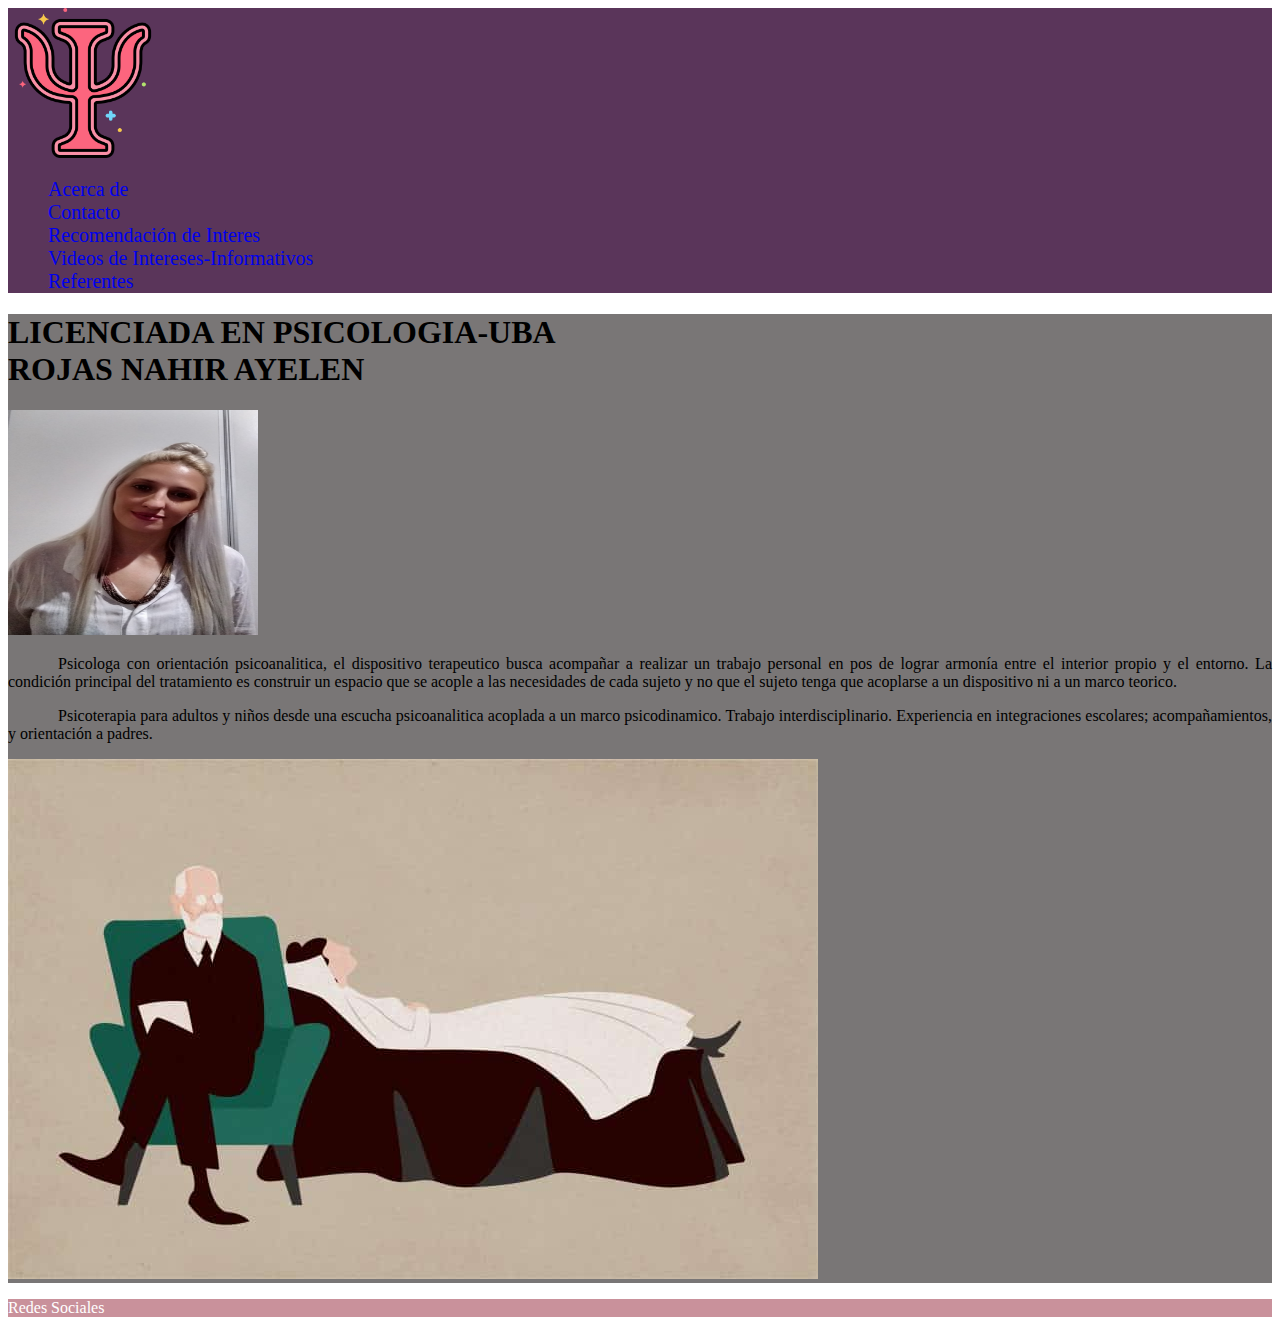
<file: index.html>
<!DOCTYPE html>
<html lang="en">
  <head>
    <meta charset="UTF-8" />
    <meta http-equiv="X-UA-Compatible" content="IE=edge" />
    <meta name="viewport" content="width=device-width, initial-scale=1.0" />
    <link rel="stylesheet" href="css/style.css">
    <link
      href="https://cdn.jsdelivr.net/npm/bootstrap@5.3.0-alpha1/dist/css/bootstrap.min.css"
      rel="stylesheet"
      integrity="sha384-GLhlTQ8iRABdZLl6O3oVMWSktQOp6b7In1Zl3/Jr59b6EGGoI1aFkw7cmDA6j6gD"
      crossorigin="anonymous"
    />
    <link rel="shortcut icon" href="img/psicologia.png" type="image/x-icon" />
    <link
      rel="stylesheet"
      href="https://cdnjs.cloudflare.com/ajax/libs/font-awesome/6.2.1/css/all.min.css"
      integrity="sha512-MV7K8+y+gLIBoVD59lQIYicR65iaqukzvf/nwasF0nqhPay5w/9lJmVM2hMDcnK1OnMGCdVK+iQrJ7lzPJQd1w=="
      crossorigin="anonymous"
      referrerpolicy="no-referrer"
    />
    <title>LICENCIADA EN PSICOLOGIA-UBA ROJAS NAHIR AYELEN</title>
  </head>
  <body>
    <!-- navbar -->
    <header>
      <div class="container">
        <div class="d-flex flex-row justify-content-between">
          <div>
            <img src="../img/psicologia.png" alt="psico" class="logo__tamaño" />
          </div>
          <div>
            <nav class="d-flex flex-column align-content-center mt-3">
              <ul>
                <li class="nav-item"><a href="index.html" class="nav-link">Acerca de</a></li>
                <li class="nav-item">
                  <a href="paginas/contacto.html" class="nav-link">Contacto</a>
                </li>
                <li class="nav-item">
                  <a href="paginas/recomendación.html" class="nav-link">Recomendación de Interes</a>
                </li>
                <li class="nav-item">
                  <a href="paginas/videos de intereses informativos.html" class="nav-link">Videos de Intereses-Informativos</a>
                </li>
                <li class="nav-item">
                  <a href="paginas/referentes.html" class="nav-link">Referentes</a>
                </li>
              </ul>
            </nav>
        </div>
      </div>
    </header>
    <!-- contenido -->
    <main>
      <div class="container">
        <div class="d-flex flex-column">
            <div>
                <h1 class="text-center mt-5">LICENCIADA EN PSICOLOGIA-UBA <br />ROJAS NAHIR AYELEN</h1>
            </div>
            <div class="text-center text-md-start">
                <img src="img/Nahir.png" alt="Licenciada Rojas" class="foto-rojas__tamaño img-fluid rounded-5 border border-dark" />
            </div>
        </div>
      </div>
      <section>
        <div class="container">
          <div class="row">
            <p class="fs-2 fw-bolder">Psicologa con orientación psicoanalitica, el dispositivo terapeutico busca acompañar a realizar un trabajo personal en pos de lograr armonía
            entre el interior propio y el entorno. La condición principal del tratamiento es construir un espacio que se acople a las necesidades de cada
             sujeto y no que el sujeto tenga que acoplarse a un dispositivo ni a un marco teorico.
            </p>
            <p class="fs-2 fw-bolder">Psicoterapia para adultos y niños desde una escucha psicoanalitica acoplada a un marco psicodinamico. Trabajo interdisciplinario.
             Experiencia en integraciones escolares; acompañamientos, y orientación a padres.
            </p>
          </div>
          <div class="text-center">
            <img src="img/110062012_m-810x520.png" alt="Freud" class="img-fluid" />
          </div>
        </div>
      </section>  
    </main>
    <!-- pie de pagina -->
    <footer>
        <div class="d-flex flex-row justify-content-between">
            <p class="fs-4 flex-grow-1 text-center fw-bolder">Redes Sociales</p>
            <div class="fs-4 me-3">
            <a href="#" class="text-decoration-none"><i class="fa-brands fa-instagram"></i></a>
            <a href="#" class="text-decoration-none"><i class="fa-brands fa-facebook"></i></a>
            <a href="#" class="text-decoration-none"><i class="fa-brands fa-twitter"></i></a>
            </div>
        </div>
    </footer>
  </body>
</html>
</file>
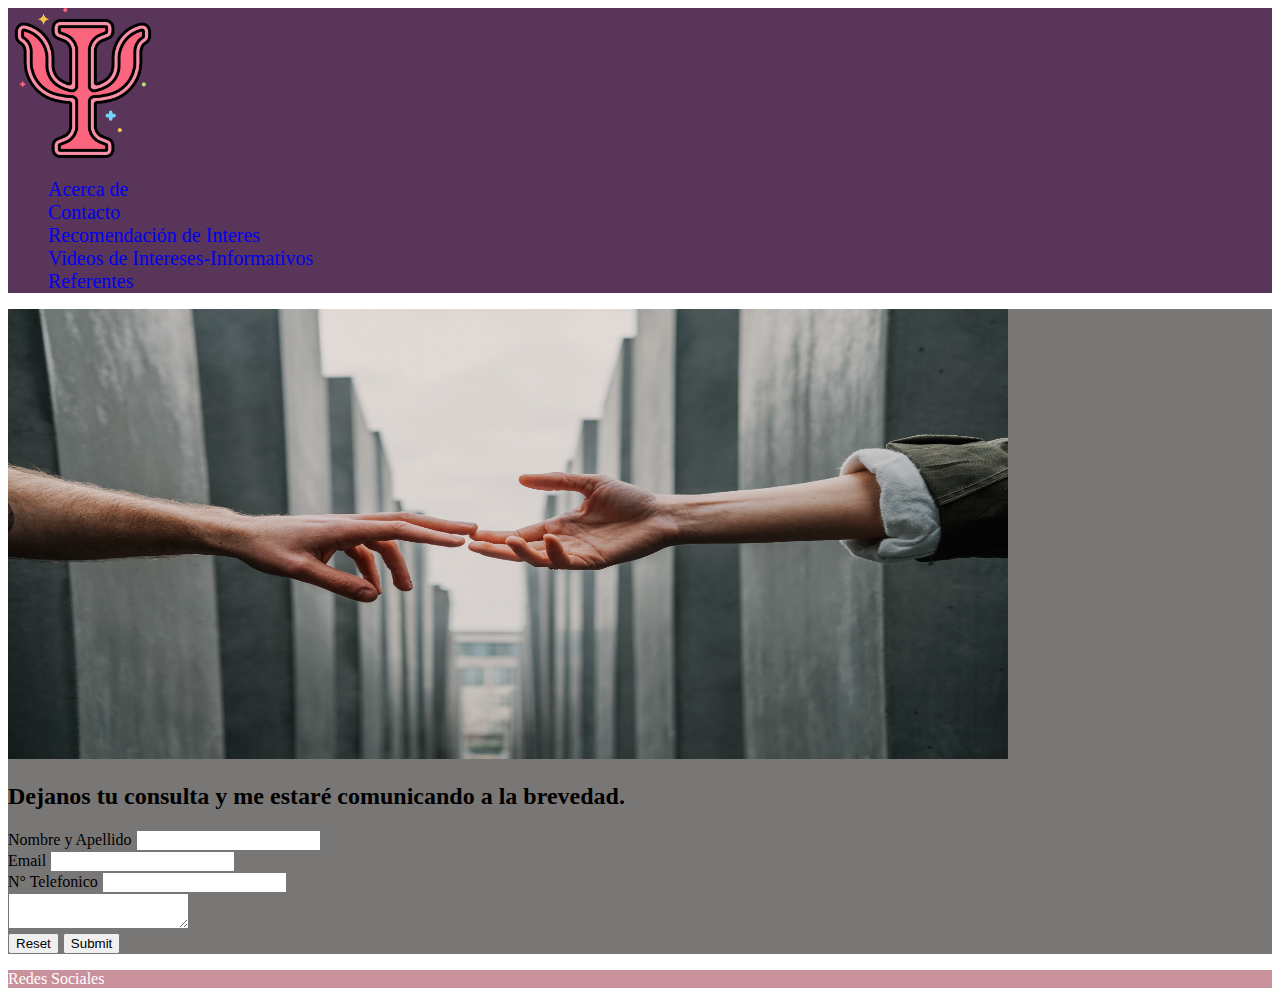
<file: paginas/contacto.html>
<!DOCTYPE html>
<html lang="en">
  <head>
    <meta charset="UTF-8" />
    <meta http-equiv="X-UA-Compatible" content="IE=edge" />
    <meta name="viewport" content="width=device-width, initial-scale=1.0" />
    <link rel="stylesheet" href="../css/style.css" />
    <link
      href="https://cdn.jsdelivr.net/npm/bootstrap@5.3.0-alpha1/dist/css/bootstrap.min.css"
      rel="stylesheet"
      integrity="sha384-GLhlTQ8iRABdZLl6O3oVMWSktQOp6b7In1Zl3/Jr59b6EGGoI1aFkw7cmDA6j6gD"
      crossorigin="anonymous"
    />
    <link rel="shortcut icon" href="img/psicologia.png" type="image/x-icon" />
    <link
      rel="stylesheet"
      href="https://cdnjs.cloudflare.com/ajax/libs/font-awesome/6.2.1/css/all.min.css"
      integrity="sha512-MV7K8+y+gLIBoVD59lQIYicR65iaqukzvf/nwasF0nqhPay5w/9lJmVM2hMDcnK1OnMGCdVK+iQrJ7lzPJQd1w=="
      crossorigin="anonymous"
      referrerpolicy="no-referrer"
    />
    <title>LICENCIADA EN PSICOLOGIA-UBA ROJAS NAHIR AYELEN</title>
  </head>
  <body>
    <!-- navbar -->
    <header>
      <div class="container">
        <div class="d-flex flex-row justify-content-between">
          <div>
            <img src="../img/psicologia.png" alt="psico" class="logo__tamaño" />
          </div>
          <div>
            <nav class="d-flex flex-column align-content-center mt-3">
              <ul>
                <li class="nav-item">
                  <a href="../index.html" class="nav-link">Acerca de</a>
                </li>
                <li class="nav-item">
                  <a href="contacto.html" class="nav-link">Contacto</a>
                </li>
                <li class="nav-item">
                  <a href="recomendación.html" class="nav-link"
                    >Recomendación de Interes</a
                  >
                </li>
                <li class="nav-item">
                  <a
                    href="videos de intereses informativos.html"
                    class="nav-link"
                    >Videos de Intereses-Informativos</a
                  >
                </li>
                <li class="nav-item">
                  <a href="referentes.html" class="nav-link">Referentes</a>
                </li>
              </ul>
            </nav>
          </div>
        </div>
      </div>
    </header>
    <!-- contenido -->
    <main>
      <div class="">
        <div class="text-center">
          <img
            src="../img/toa-heftiba-_UIVmIBB3JU-unsplash.jpg"
            alt="ayuda"
            class="img-fluid p-3 img-ayuda__tamaño"
          />
        </div>
      </div>
      <div class="container">
        <h2 class="text-center">
          Dejanos tu consulta y me estaré comunicando a la brevedad.
        </h2>
      </div>
      <div class="container text-center">
        <div class="row justify-content-center p-3">
          <form action="" class="">
            <div class="mb-3">
              <label for="nombre" class="form-label fs-5"
                >Nombre y Apellido</label
              >
              <input type="text" id="nombre" class="nombre form-control" />
            </div>
            <div class="mb-3">
              <label for="email" class="form-label fs-5">Email</label>
              <input type="email" id="email" class="email form-control" />
            </div>
            <div class="mb-3">
              <label for="telefono" class="form-label fs-5"
                >N° Telefonico</label
              >
              <input
                type="telefono"
                id="telefono"
                class="telefono form-control"
              />
            </div>
            <div class="mb-3 mt-5">
              <textarea id="mensaje" class="mensaje form-control"></textarea>
            </div>
            <div class="pb-3 text-end">
              <input type="reset" value="Reset" class="btn btn-light" />
              <input type="submit" value="Submit" class="btn btn-light" />
            </div>
          </form>
        </div>
      </div>
    </main>
    <!-- pie de página -->
    <footer>
      <div class="d-flex flex-row justify-content-between">
        <p class="fs-4 flex-grow-1 text-center fw-bolder">Redes Sociales</p>
        <div class="fs-4 me-3">
          <a href="#" class="text-decoration-none"
            ><i class="fa-brands fa-instagram"></i
          ></a>
          <a href="#" class="text-decoration-none"
            ><i class="fa-brands fa-facebook"></i
          ></a>
          <a href="#" class="text-decoration-none"
            ><i class="fa-brands fa-twitter"></i
          ></a>
        </div>
      </div>
    </footer>
  </body>
</html>
</file>
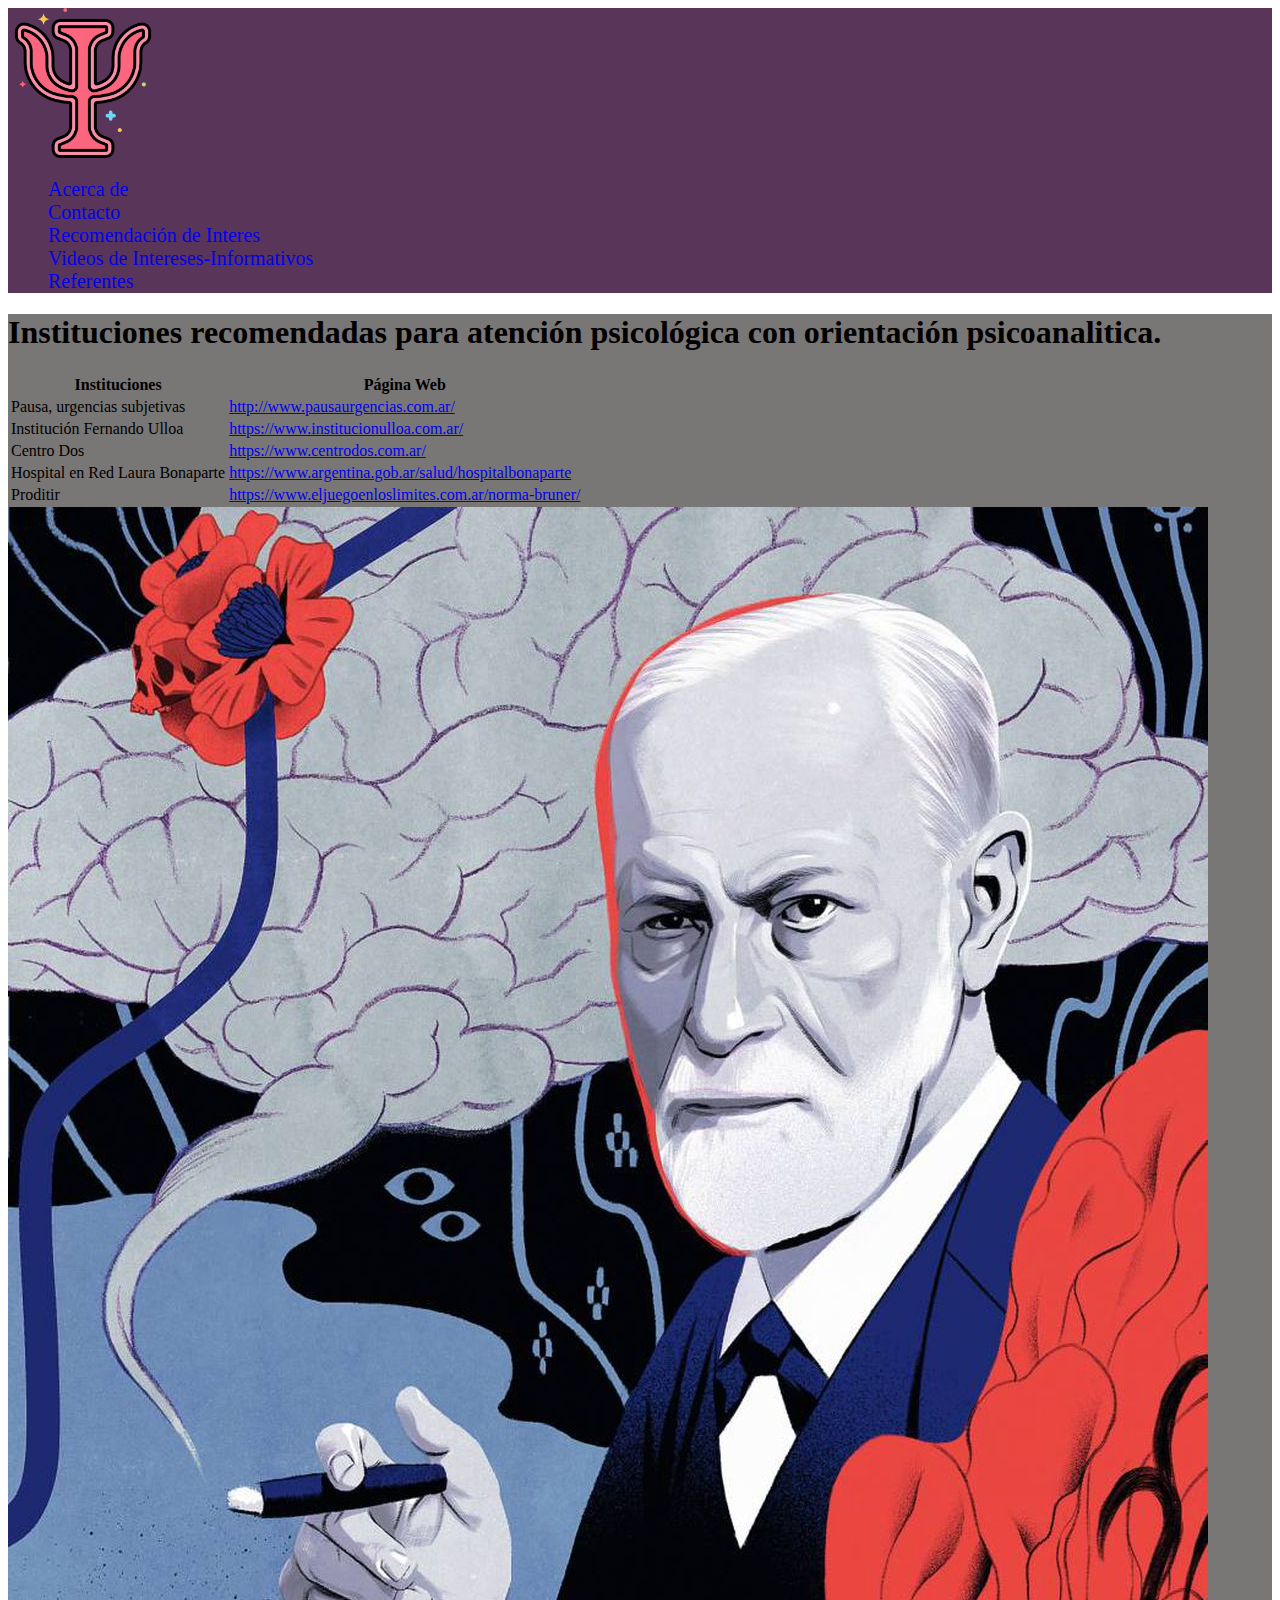
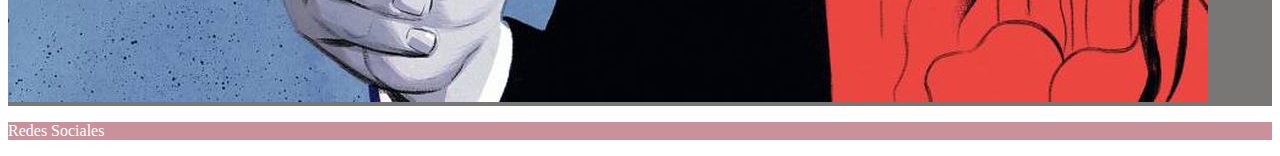
<file: paginas/recomendación.html>
<!DOCTYPE html>
<html lang="en">
  <head>
    <meta charset="UTF-8" />
    <meta http-equiv="X-UA-Compatible" content="IE=edge" />
    <meta name="viewport" content="width=device-width, initial-scale=1.0" />
    <link rel="stylesheet" href="../css/style.css">
    <link
      href="https://cdn.jsdelivr.net/npm/bootstrap@5.3.0-alpha1/dist/css/bootstrap.min.css"
      rel="stylesheet"
      integrity="sha384-GLhlTQ8iRABdZLl6O3oVMWSktQOp6b7In1Zl3/Jr59b6EGGoI1aFkw7cmDA6j6gD"
      crossorigin="anonymous"
    />
    <link rel="shortcut icon" href="../img/psicologia.png" type="image/x-icon" />
    <link
      rel="stylesheet"
      href="https://cdnjs.cloudflare.com/ajax/libs/font-awesome/6.2.1/css/all.min.css"
      integrity="sha512-MV7K8+y+gLIBoVD59lQIYicR65iaqukzvf/nwasF0nqhPay5w/9lJmVM2hMDcnK1OnMGCdVK+iQrJ7lzPJQd1w=="
      crossorigin="anonymous"
      referrerpolicy="no-referrer"
    />
    <title>LICENCIADA EN PSICOLOGIA-UBA ROJAS NAHIR AYELEN</title>
  </head>
  <body>
    <!-- navbar -->
    <header>
      <div class="container">
        <div class="d-flex flex-row justify-content-between">
          <div>
            <img src="../img/psicologia.png" alt="psico" class="logo__tamaño" />
          </div>
          <div>
            <nav class="d-flex flex-column align-content-center mt-3">
              <ul>
                <li class="nav-item"><a href="../index.html" class="nav-link">Acerca de</a></li>
                <li class="nav-item">
                  <a href="contacto.html" class="nav-link">Contacto</a>
                </li>
                <li class="nav-item">
                  <a href="recomendación.html" class="nav-link">Recomendación de Interes</a>
                </li>
                <li class="nav-item">
                  <a href="videos de intereses informativos.html" class="nav-link">Videos de Intereses-Informativos</a>
                </li>
                <li class="nav-item">
                  <a href="referentes.html" class="nav-link">Referentes</a>
                </li>
              </ul>
            </nav>
        </div>
      </div>
    </header>
    <main>
      <div class="container_tabla">
        <h1 class="titulo2">Instituciones recomendadas para atención psicológica con orientación psicoanalitica.</h1>
        <table class="tabla">
          <th>Instituciones</th>
          <th>Página Web</th>
          <tr>
            <td>Pausa, urgencias subjetivas</td>
            <td> <a href="http://www.pausaurgencias.com.ar/ ">http://www.pausaurgencias.com.ar/ </a></td>
          </tr>  
            <td>Institución Fernando Ulloa</td>
            <td> <a href="https://www.institucionulloa.com.ar/">https://www.institucionulloa.com.ar/  </a></td>
          </tr> 
            <td>Centro Dos</td>
            <td> <a href="https://www.centrodos.com.ar/"> https://www.centrodos.com.ar/</a></td>
          </tr>  
            <td>Hospital en Red Laura Bonaparte</td>
            <td> <a href="https://www.argentina.gob.ar/salud/hospitalbonaparte">https://www.argentina.gob.ar/salud/hospitalbonaparte</a></td>
          </tr>  
            <td> Proditir</td>
            <td> <a href="https://www.eljuegoenloslimites.com.ar/norma-bruner/">https://www.eljuegoenloslimites.com.ar/norma-bruner/</a></td>
          </tr>
        </table>
        <img src="../img/freud.png.jpg" alt="Freud" class="img_freud_recomendacion">
      </div>
    </main>
    <!-- pie de página -->
    <footer>
      <div class="d-flex flex-row justify-content-between">
          <p class="fs-4 flex-grow-1 text-center fw-bolder">Redes Sociales</p>
          <div class="fs-4 me-3">
          <a href="#" class="text-decoration-none"><i class="fa-brands fa-instagram"></i></a>
          <a href="#" class="text-decoration-none"><i class="fa-brands fa-facebook"></i></a>
          <a href="#" class="text-decoration-none"><i class="fa-brands fa-twitter"></i></a>
          </div>
      </div>
  </footer>
  </body>
</html>
</file>
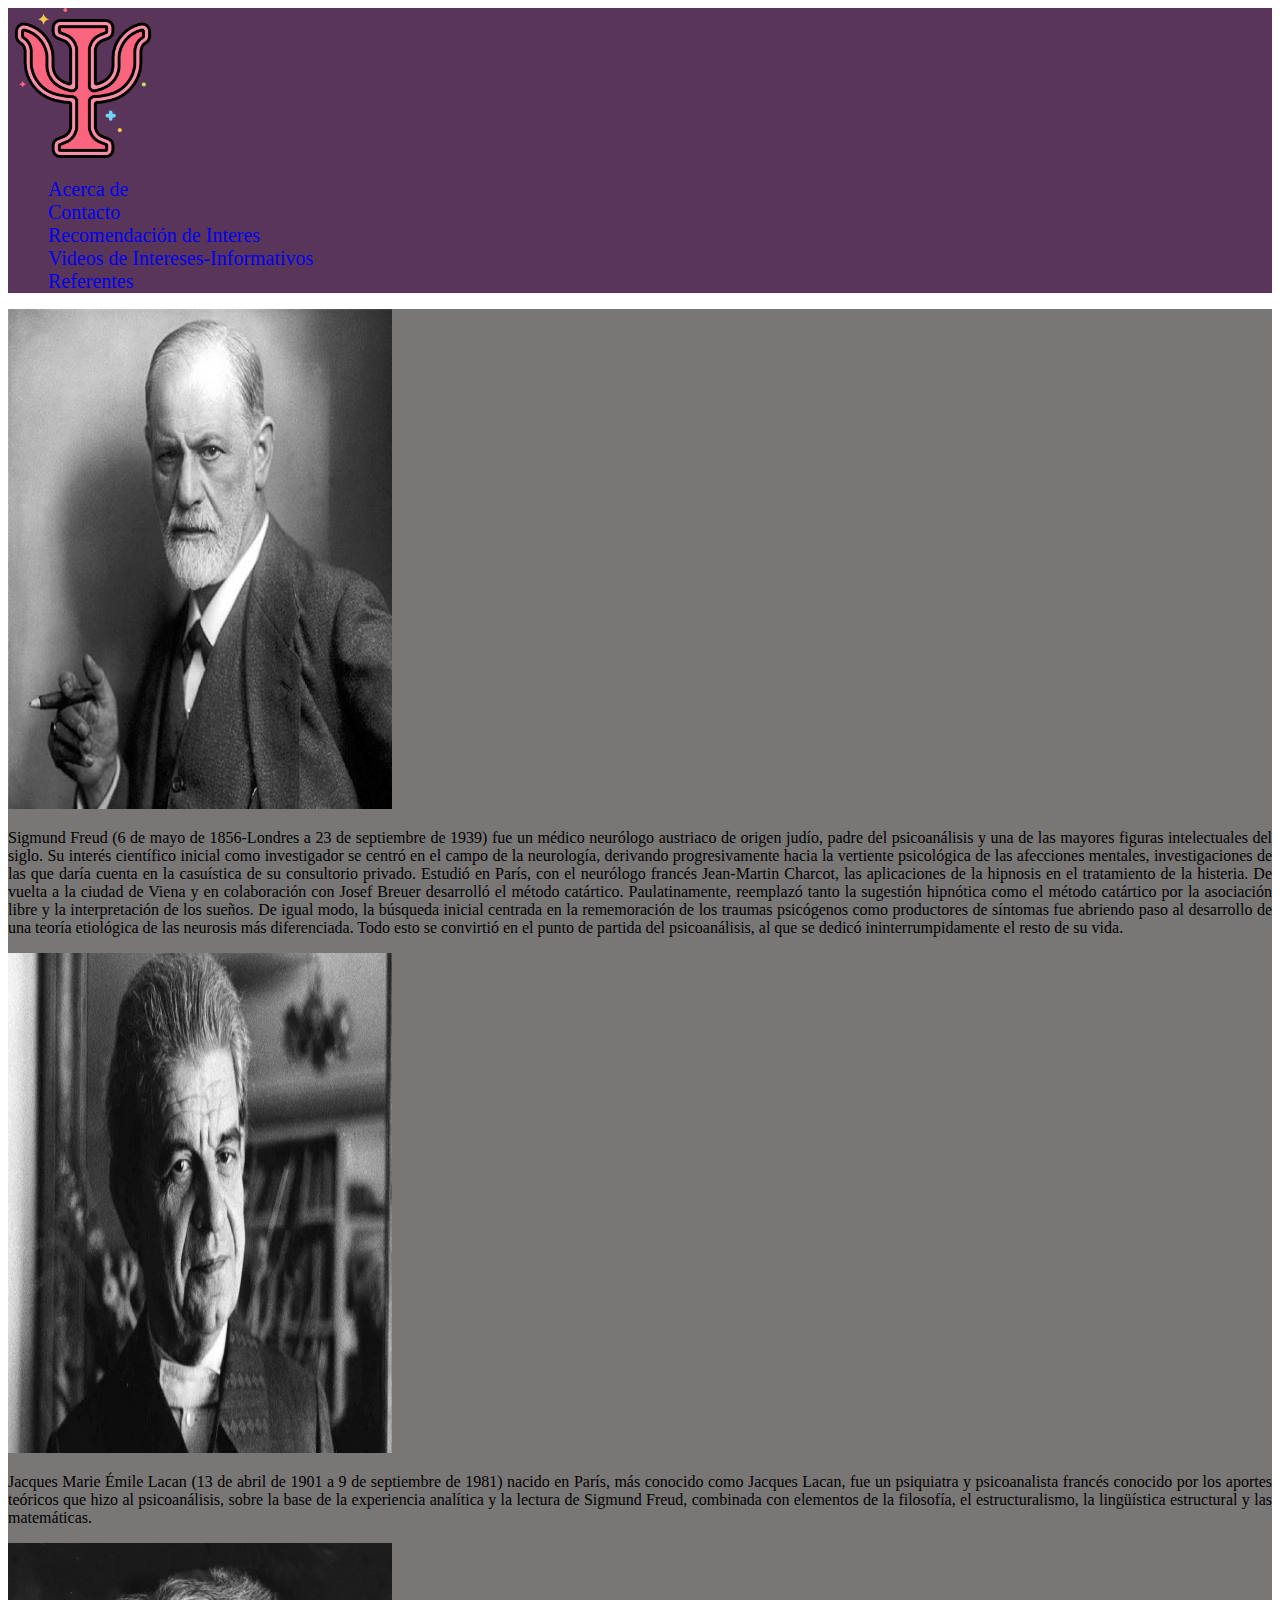
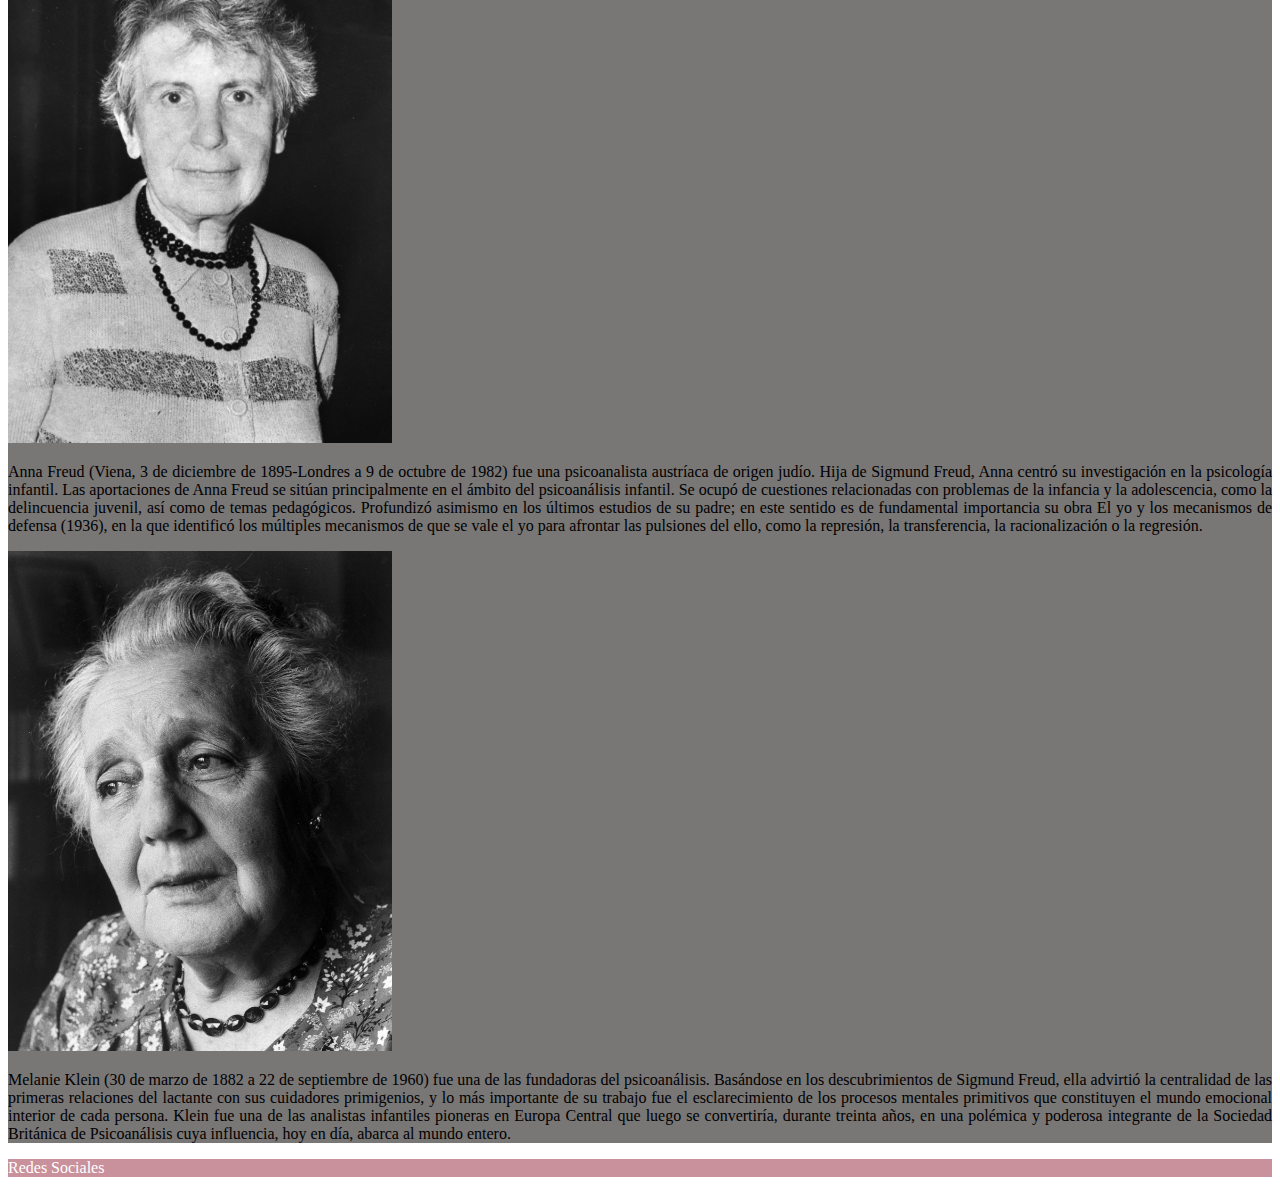
<file: paginas/referentes.html>
<!DOCTYPE html>
<html lang="en">
  <head>
    <meta charset="UTF-8" />
    <meta http-equiv="X-UA-Compatible" content="IE=edge" />
    <meta name="viewport" content="width=device-width, initial-scale=1.0" />
    <link rel="stylesheet" href="../css/style.css" />
    <link
      href="https://cdn.jsdelivr.net/npm/bootstrap@5.3.0-alpha1/dist/css/bootstrap.min.css"
      rel="stylesheet"
      integrity="sha384-GLhlTQ8iRABdZLl6O3oVMWSktQOp6b7In1Zl3/Jr59b6EGGoI1aFkw7cmDA6j6gD"
      crossorigin="anonymous"
    />
    <link
      rel="shortcut icon"
      href="../img/psicologia.png"
      type="image/x-icon"
    />
    <link
      rel="stylesheet"
      href="https://cdnjs.cloudflare.com/ajax/libs/font-awesome/6.2.1/css/all.min.css"
      integrity="sha512-MV7K8+y+gLIBoVD59lQIYicR65iaqukzvf/nwasF0nqhPay5w/9lJmVM2hMDcnK1OnMGCdVK+iQrJ7lzPJQd1w=="
      crossorigin="anonymous"
      referrerpolicy="no-referrer"
    />
    <title>LICENCIADA EN PSICOLOGIA-UBA ROJAS NAHIR AYELEN</title>
  </head>
  <body>
    <!-- navbar -->
    <header>
      <div class="container">
        <div class="d-flex flex-row justify-content-between">
          <div>
            <img src="../img/psicologia.png" alt="psico" class="logo__tamaño" />
          </div>
          <div>
            <nav class="d-flex flex-column align-content-center mt-3">
              <ul>
                <li class="nav-item">
                  <a href="../index.html" class="nav-link">Acerca de</a>
                </li>
                <li class="nav-item">
                  <a href="contacto.html" class="nav-link">Contacto</a>
                </li>
                <li class="nav-item">
                  <a href="recomendación.html" class="nav-link"
                    >Recomendación de Interes</a
                  >
                </li>
                <li class="nav-item">
                  <a
                    href="videos de intereses informativos.html"
                    class="nav-link"
                    >Videos de Intereses-Informativos</a
                  >
                </li>
                <li class="nav-item">
                  <a href="referentes.html" class="nav-link">Referentes</a>
                </li>
              </ul>
            </nav>
          </div>
        </div>
      </div>
    </header>
    <main>
      <div class="container">
        <div class="row">
          <div
            class="col-sm-12 col-md-12 d-sm-flex flex-sm-row d-flex flex-column text-center"
          >
            <img
              src="../img/freud_referente.jpg"
              alt="Freud"
              class="img-referentes__tamaño p-2 border border-dark rounded-5 border border-5"
            />
            <p class="text__align p-3 fs-5 fw-bolder">
              Sigmund Freud (6 de mayo de 1856-Londres a 23 de septiembre de
              1939) fue un médico neurólogo austriaco de origen judío, padre del
              psicoanálisis y una de las mayores figuras intelectuales del
              siglo. Su interés científico inicial como investigador se centró
              en el campo de la neurología, derivando progresivamente hacia la
              vertiente psicológica de las afecciones mentales, investigaciones
              de las que daría cuenta en la casuística de su consultorio
              privado. Estudió en París, con el neurólogo francés Jean-Martin
              Charcot, las aplicaciones de la hipnosis en el tratamiento de la
              histeria. De vuelta a la ciudad de Viena y en colaboración con
              Josef Breuer desarrolló el método catártico. Paulatinamente,
              reemplazó tanto la sugestión hipnótica como el método catártico
              por la asociación libre y la interpretación de los sueños. De
              igual modo, la búsqueda inicial centrada en la rememoración de los
              traumas psicógenos como productores de síntomas fue abriendo paso
              al desarrollo de una teoría etiológica de las neurosis más
              diferenciada. Todo esto se convirtió en el punto de partida del
              psicoanálisis, al que se dedicó ininterrumpidamente el resto de su
              vida.
            </p>
          </div>

          <div
            class="col-sm-12 col-md-12 d-sm-flex flex-sm-row-reverse d-flex flex-column text-center"
          >
            <img
              src="../img/Jacques-Lacan referente.jpg"
              alt="Jacques-Lacan"
              class="img-referentes__tamaño p-2 border border-dark rounded-5 border border-5"
            />
            <p class="text__align p-3 fs-5 fw-bolder">
              Jacques Marie Émile Lacan (13 de abril de 1901 a 9 de septiembre
              de 1981) nacido en París, más conocido como Jacques Lacan, fue un
              psiquiatra y psicoanalista francés conocido por los aportes
              teóricos que hizo al psicoanálisis, sobre la base de la
              experiencia analítica y la lectura de Sigmund Freud, combinada con
              elementos de la filosofía, el estructuralismo, la lingüística
              estructural y las matemáticas.
            </p>
          </div>
          <div
            class="col-sm-12 col-md-12 d-sm-flex flex-sm-row d-flex flex-column text-center"
          >
            <img
              src="../img/ana_referente.jpg"
              alt="Anna Freud"
              class="img-referentes__tamaño p-2 border border-dark rounded-5 border border-5"
            />
            <p class="text__align p-3 fs-5 fw-bolder">
              Anna Freud (Viena, 3 de diciembre de 1895-Londres a 9 de octubre
              de 1982) fue una psicoanalista austríaca de origen judío. Hija de
              Sigmund Freud, Anna centró su investigación en la psicología
              infantil. Las aportaciones de Anna Freud se sitúan principalmente
              en el ámbito del psicoanálisis infantil. Se ocupó de cuestiones
              relacionadas con problemas de la infancia y la adolescencia, como
              la delincuencia juvenil, así como de temas pedagógicos. Profundizó
              asimismo en los últimos estudios de su padre; en este sentido es
              de fundamental importancia su obra El yo y los mecanismos de
              defensa (1936), en la que identificó los múltiples mecanismos de
              que se vale el yo para afrontar las pulsiones del ello, como la
              represión, la transferencia, la racionalización o la regresión.
            </p>
          </div>

          <div
            class="col-sm-12 col-md-12 d-sm-flex flex-sm-row-reverse d-flex flex-column text-center"
          >
            <img
              src="../img/melani_referente.jpg"
              alt="Melani Klein"
              class="img-referentes__tamaño p-2 border border-dark rounded-5 border border-5"
            />
            <p class="text__align p-3 fs-5 fw-bolder">
              Melanie Klein (30 de marzo de 1882 a 22 de septiembre de 1960) fue
              una de las fundadoras del psicoanálisis. Basándose en los
              descubrimientos de Sigmund Freud, ella advirtió la centralidad de
              las primeras relaciones del lactante con sus cuidadores
              primigenios, y lo más importante de su trabajo fue el
              esclarecimiento de los procesos mentales primitivos que
              constituyen el mundo emocional interior de cada persona. Klein fue
              una de las analistas infantiles pioneras en Europa Central que
              luego se convertiría, durante treinta años, en una polémica y
              poderosa integrante de la Sociedad Británica de Psicoanálisis cuya
              influencia, hoy en día, abarca al mundo entero.
            </p>
          </div>
        </div>
      </div>
    </main>
    <!-- pie de página -->
    <footer>
      <div class="d-flex flex-row justify-content-between">
        <p class="fs-4 flex-grow-1 text-center fw-bolder">Redes Sociales</p>
        <div class="fs-4 me-3">
          <a href="#" class="text-decoration-none"
            ><i class="fa-brands fa-instagram"></i
          ></a>
          <a href="#" class="text-decoration-none"
            ><i class="fa-brands fa-facebook"></i
          ></a>
          <a href="#" class="text-decoration-none"
            ><i class="fa-brands fa-twitter"></i
          ></a>
        </div>
      </div>
    </footer>
  </body>
</html>
</file>
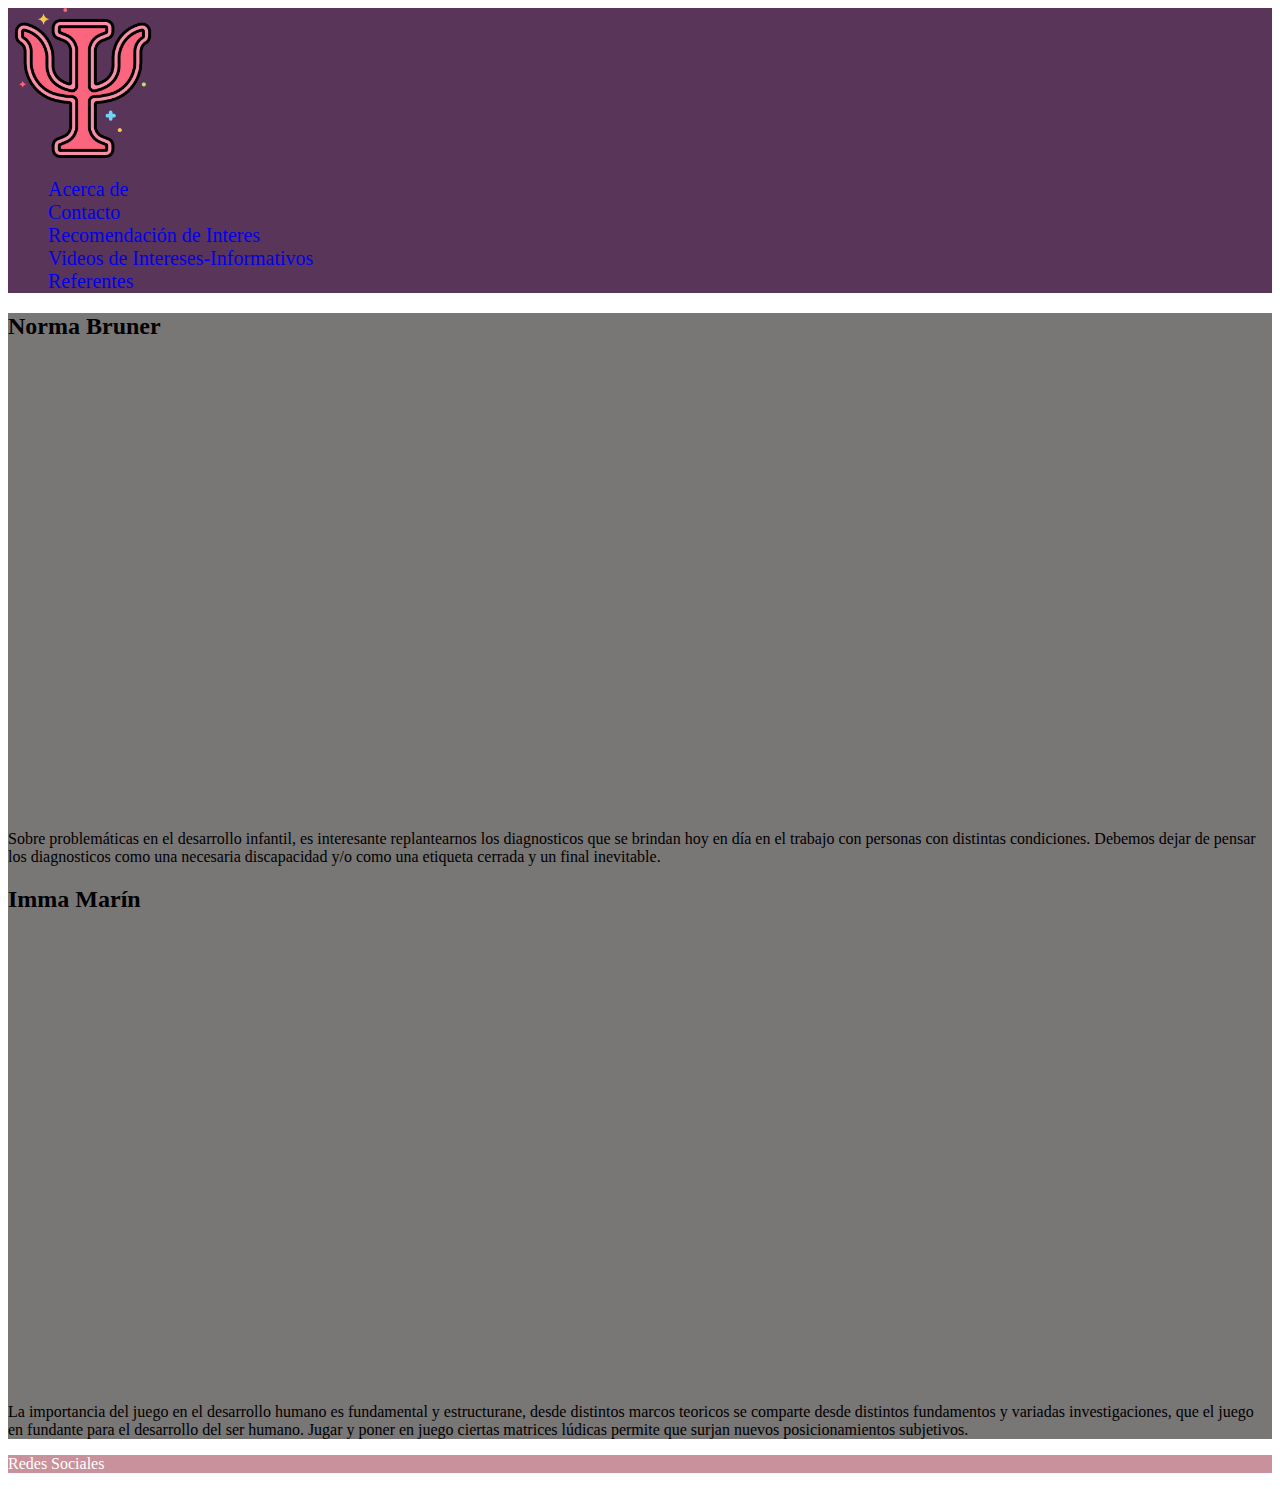
<file: paginas/videos de intereses informativos.html>
<!DOCTYPE html>
<html lang="en">
  <head>
    <meta charset="UTF-8" />
    <meta http-equiv="X-UA-Compatible" content="IE=edge" />
    <meta name="viewport" content="width=device-width, initial-scale=1.0" />
    <link rel="stylesheet" href="../css/style.css">
    <link
      href="https://cdn.jsdelivr.net/npm/bootstrap@5.3.0-alpha1/dist/css/bootstrap.min.css"
      rel="stylesheet"
      integrity="sha384-GLhlTQ8iRABdZLl6O3oVMWSktQOp6b7In1Zl3/Jr59b6EGGoI1aFkw7cmDA6j6gD"
      crossorigin="anonymous"
    />
    <link rel="shortcut icon" href="../img/psicologia.png" type="image/x-icon" />
    <link
      rel="stylesheet"
      href="https://cdnjs.cloudflare.com/ajax/libs/font-awesome/6.2.1/css/all.min.css"
      integrity="sha512-MV7K8+y+gLIBoVD59lQIYicR65iaqukzvf/nwasF0nqhPay5w/9lJmVM2hMDcnK1OnMGCdVK+iQrJ7lzPJQd1w=="
      crossorigin="anonymous"
      referrerpolicy="no-referrer"
    />
    <title>LICENCIADA EN PSICOLOGIA-UBA ROJAS NAHIR AYELEN</title>
  </head>
  <body>
    <!-- navbar -->
    <header>
      <div class="container">
        <div class="d-flex flex-row justify-content-between">
          <div>
            <img src="../img/psicologia.png" alt="psico" class="logo__tamaño" />
          </div>
          <div>
            <nav class="d-flex flex-column align-content-center mt-3">
              <ul>
                <li class="nav-item"><a href="../index.html" class="nav-link">Acerca de</a></li>
                <li class="nav-item">
                  <a href="contacto.html" class="nav-link">Contacto</a>
                </li>
                <li class="nav-item">
                  <a href="recomendación.html" class="nav-link">Recomendación de Interes</a>
                </li>
                <li class="nav-item">
                  <a href="videos de intereses informativos.html" class="nav-link">Videos de Intereses-Informativos</a>
                </li>
                <li class="nav-item">
                  <a href="referentes.html" class="nav-link">Referentes</a>
                </li>
              </ul>
            </nav>
        </div>
      </div>
    </header>
    <main>
      <div class="container_videos">
        <h2>Norma Bruner</h2>
        <iframe
          width="700"
          height="450"
          src="https://www.youtube.com/embed/mNOSGzMseYw"
          title="YouTube video player"
          frameborder="0"
          allow="accelerometer; autoplay; clipboard-write; encrypted-media; gyroscope; picture-in-picture; web-share"
          allowfullscreen
          class="videos"
        ></iframe>

        <p class="parrafo_videos">
          Sobre problemáticas en el desarrollo infantil, es interesante
          replantearnos los diagnosticos que se brindan hoy en día en el trabajo
          con personas con distintas condiciones. Debemos dejar de pensar los
          diagnosticos como una necesaria discapacidad y/o como una etiqueta
          cerrada y un final inevitable.
        </p>
        <h2 class="titulo_videos2">Imma Marín</h2>
        <iframe
          width="700"
          height="450"
          src="https://www.youtube.com/embed/UATxQmKSJZE"
          title="YouTube video player"
          frameborder="0"
          allow="accelerometer; autoplay; clipboard-write; encrypted-media; gyroscope; picture-in-picture; web-share"
          allowfullscreen
          class="videos"
        ></iframe>
        <p class="parrafo_videos">
          La importancia del juego en el desarrollo humano es fundamental y
          estructurane, desde distintos marcos teoricos se comparte desde
          distintos fundamentos y variadas investigaciones, que el juego en
          fundante para el desarrollo del ser humano. Jugar y poner en juego
          ciertas matrices lúdicas permite que surjan nuevos posicionamientos
          subjetivos.
        </p>
      </div>
    </main>
    <!-- pie de página -->
    <footer>
      <div class="d-flex flex-row justify-content-between">
          <p class="fs-4 flex-grow-1 text-center fw-bolder">Redes Sociales</p>
          <div class="fs-4 me-3">
          <a href="#" class="text-decoration-none"><i class="fa-brands fa-instagram"></i></a>
          <a href="#" class="text-decoration-none"><i class="fa-brands fa-facebook"></i></a>
          <a href="#" class="text-decoration-none"><i class="fa-brands fa-twitter"></i></a>
          </div>
      </div>
  </footer>
  </body>
</html>
</file>
<file: css/style.css>
header {
  background-color: rgb(90, 53, 90);
}
.logo__tamaño {
  width: 150px;
  height: 150px;
}
.nav-item {
  list-style: none;
  color: rgb(201, 145, 155);
  font-size: 20px;
}
.nav-link {
  text-decoration: none;
}
main {
  background-color: rgb(121, 118, 118);
}
.foto-rojas__tamaño {
  height: 225px;
  width: 250px;
}
.fs-2 {
  text-indent: 50px;
  text-align: justify;
}
footer {
  background-color: rgb(201, 145, 155);
}
.fs-4 {
  color: white;
}
.text-decoration-none {
  color: white;
}

/* contacto*/

.img-ayuda__tamaño {
  height: 450px;
  width: 1000px;
}

/* referentes */
.img-referentes__tamaño {
  height: 500px;
  width: 383.5px;
}
@media (max-width: 768px) {
  .img-referentes__tamaño {
    height: 200px;
    width: 200px;
  }
}
@media (max-width: 992px) {
  .img-referentes__tamaño {
    height: 200px;
    width: 200px;
  }
}
.text__align {
  text-align: justify;
}
</file>
